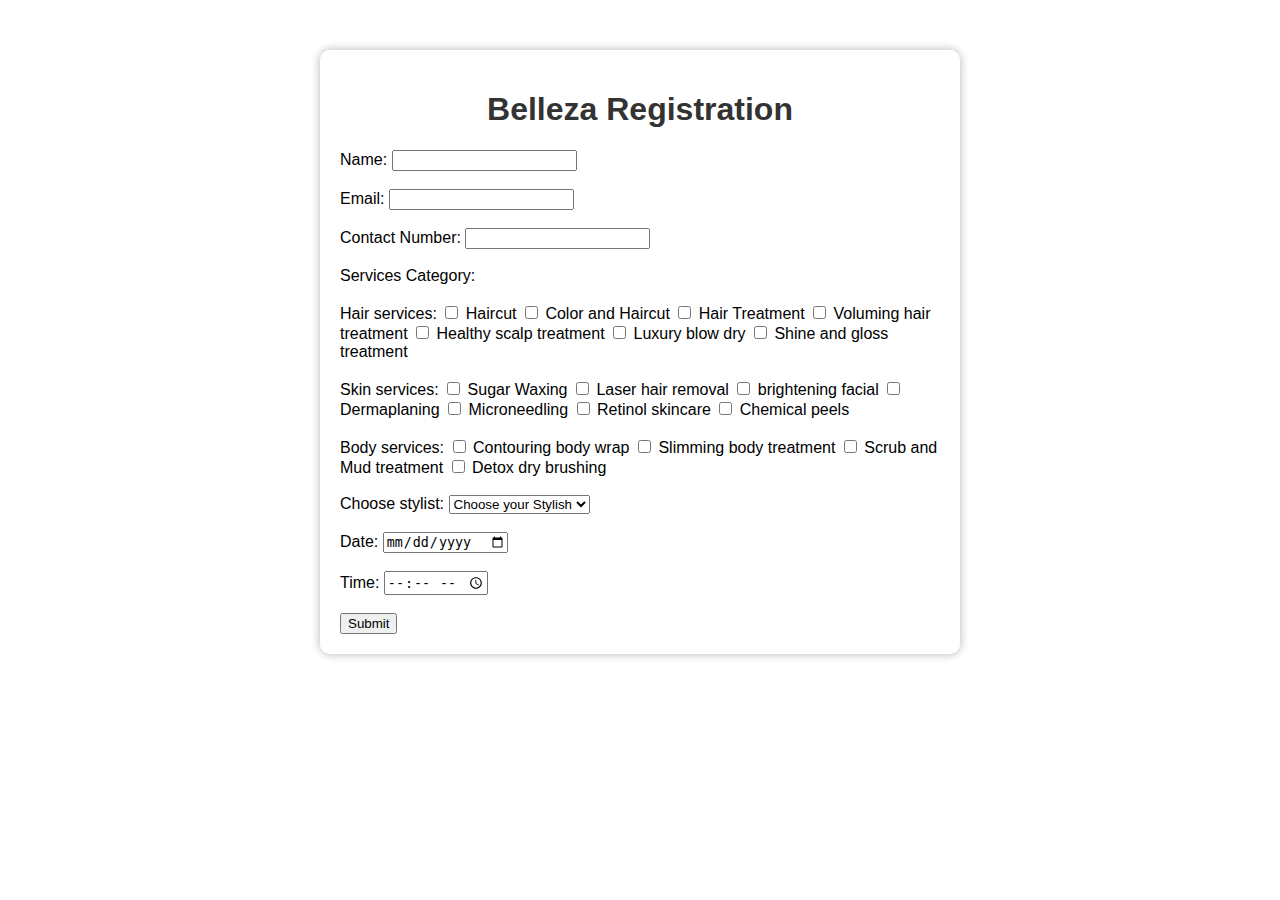
<file: registration.html>
<!DOCTYPE html>
<html lang="en">
<head>
  <meta charset="UTF-8">
  <meta name="viewport" content="width=device-width, initial-scale=1.0">
  <title>Belleza Registration</title>
  
  <style>
    body {
      margin: 0;
      padding: 0;
       background-image: url('https://images.pexels.com/photos/13068359/pexels-photo-13068359.jpeg?auto=compress&cs=tinysrgb&w=1260&h=750&dpr=2');  
      background-size: cover;
      background-position: center; 
      font-family: 'Arial', sans-serif;
      color: black;  
    }

    .registration-container {
      max-width: 600px;
      margin: 50px auto;
      background: rgba(255, 255, 255, 0.7);  
      padding: 20px;
      border-radius: 10px;
      box-shadow: 0 0 10px rgba(0, 0, 0, 0.3);
    }

    h1 {
      text-align: center;
      color: #333; 
    }
  </style>
</head>
<body>

  <div class="registration-container">
    <h1>Belleza Registration</h1>

    <form>
        <label for="name">Name:</label>
        <input type="text" id="name" name="name"> <br><br>

        <label for="email">Email:</label>
        <input type="email" id="email" name="email"> <br><br>

        <label for="contact">Contact Number:</label>
        <input type="tel" id="contact" name="contact"> <br><br>

        <label>Services Category:</label> <br><br>
		<label>Hair services:</label>
        <input type="checkbox" id="service1" name="services" value="Service 1">
        <label for="service1">Haircut</label>

        <input type="checkbox" id="service2" name="services" value="Service 2">
        <label for="service2">Color and Haircut</label>

        <input type="checkbox" id="service3" name="services" value="Service 3">
        <label for="service3">Hair Treatment</label> 
		
		<input type="checkbox" id="service4" name="services" value="Service 4">
        <label for="service4">Voluming hair treatment</label>
		
		<input type="checkbox" id="service5" name="services" value="Service 5">
        <label for="service5">Healthy scalp treatment</label>
		
		<input type="checkbox" id="service6" name="services" value="Service 6">
        <label for="service6">Luxury blow dry</label>
		
		<input type="checkbox" id="service7" name="services" value="Service 7">
        <label for="service7">Shine and gloss treatment</label>
		
		<br><br>
		
		<label>Skin services:</label>
        <input type="checkbox" id="service1" name="services" value="Service 1">
        <label for="service1">Sugar Waxing</label>

        <input type="checkbox" id="service2" name="services" value="Service 2">
        <label for="service2">Laser hair removal</label>

        <input type="checkbox" id="service3" name="services" value="Service 3">
        <label for="service3">brightening facial</label> 
		
		<input type="checkbox" id="service4" name="services" value="Service 4">
        <label for="service4">Dermaplaning</label>
		
		<input type="checkbox" id="service5" name="services" value="Service 5">
        <label for="service5">Microneedling</label>
		
		<input type="checkbox" id="service6" name="services" value="Service 6">
        <label for="service6">Retinol skincare</label>
		
		<input type="checkbox" id="service7" name="services" value="Service 7">
        <label for="service7">Chemical peels</label> <br><br>
		
		<label>Body services:</label>
        <input type="checkbox" id="service1" name="services" value="Service 1">
        <label for="service1">Contouring body wrap</label>

        <input type="checkbox" id="service2" name="services" value="Service 2">
        <label for="service2">Slimming body treatment</label>

        <input type="checkbox" id="service3" name="services" value="Service 3">
        <label for="service3">Scrub and Mud treatment</label> 
		
		<input type="checkbox" id="service4" name="services" value="Service 4">
        <label for="service4">Detox dry brushing</label> <br><br>
		
		<label>Choose stylist:</label>
        <select id="stylish" name="Stylish">
            <option value="">Choose your Stylish</option>
            <option value="stylish1"></option>
            <option value="stylish2"></option>
            <option value="stylish3"></option>
        </select>
		<br><br>

        <label for="date">Date:</label>
        <input type="date" id="date" name="date"> <br><br>

        <label for="time">Time:</label>
        <input type="time" id="time" name="time"> <br><br>

        <input type="submit" class="submit-button" value="Submit">
    </form>

  </div>
  
    <!-- <script>
  document.addEventListener('DOMContentLoaded', function () {
    // Retrieve the selected service from session storage
    const selectedService = sessionStorage.getItem('selectedService');

    // Highlight the selected service on the registration page
    if (selectedService) {
      const serviceCheckbox = document.getElementById(selectedService);
      if (serviceCheckbox) {
        serviceCheckbox.checked = true;
        // You can also add additional styling to make the selected service stand out
        serviceCheckbox.parentElement.style.border = '2px solid red';
      }
    }
  });
</script> -->
  

</body>
</html>
</file>
